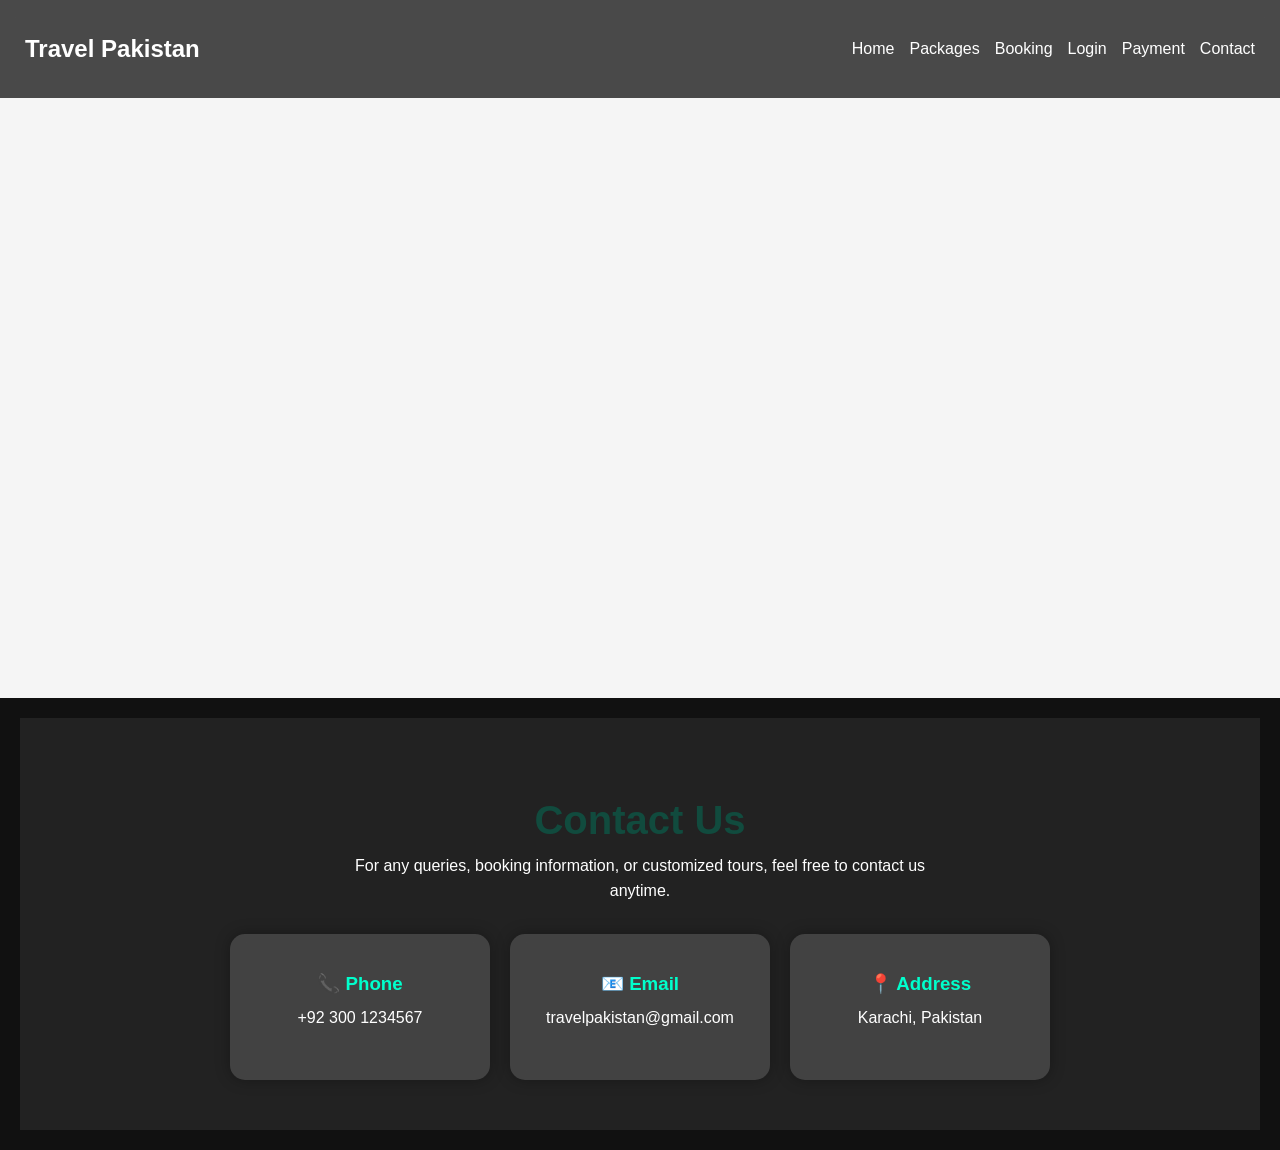
<file: index.html>
<!DOCTYPE html>
<html lang="en">

<head>
    <meta charset="UTF-8">
    <meta name="viewport" content="width=device-width, initial-scale=1.0">
    <title>Travel Pakistan</title>
    <link rel="stylesheet" href="style.css">
</head>

<body>
    <nav class="navbar">
        <h2>Travel Pakistan</h2>
        <div class="nav-links">
            <a href="index.html">Home</a>
            <a href="packages.html">Packages</a>
            <a href="booking.html">Booking</a>
            <a href="login.html">Login</a>
            <a href="payment.html">Payment</a>
            <a href="#contact">Contact</a>
        </div>
    </nav>

    <header>
        <div class="slider">
            <div class="slide s1">
                <h1>Explore Pakistan</h1>
            </div>

            <div class="slide s2">
                <h1>Discover Neelum Valley</h1>
            </div>

            <div class="slide s3">
                <h1>Adventure Awaits</h1>
            </div>
        </div>
    </header>
    <footer>
        <section class="contact-section" id="contact">

            <h1>Contact Us</h1>

            <p>
                For any queries, booking information, or customized tours,
                feel free to contact us anytime.
            </p>

            <div class="contact-box">

                <div class="contact-item">
                    <h3>📞 Phone</h3>
                    <p><a href="tel:+923001234567">+92 300 1234567</a></p>
                </div>

                <div class="contact-item">
                    <h3>📧 Email</h3>
                    <p><a href="mailto:travelpakistan@gmail.com">travelpakistan@gmail.com</a></p>
                </div>

                <div class="contact-item">
                    <h3>📍 Address</h3>
                    <p>
                        <a href="https://maps.google.com/?q=Karachi,Pakistan">
                            Karachi, Pakistan
                        </a>
                    </p>
                </div>

            </div>

        </section>
    </footer>

</body>

</html>
</file>
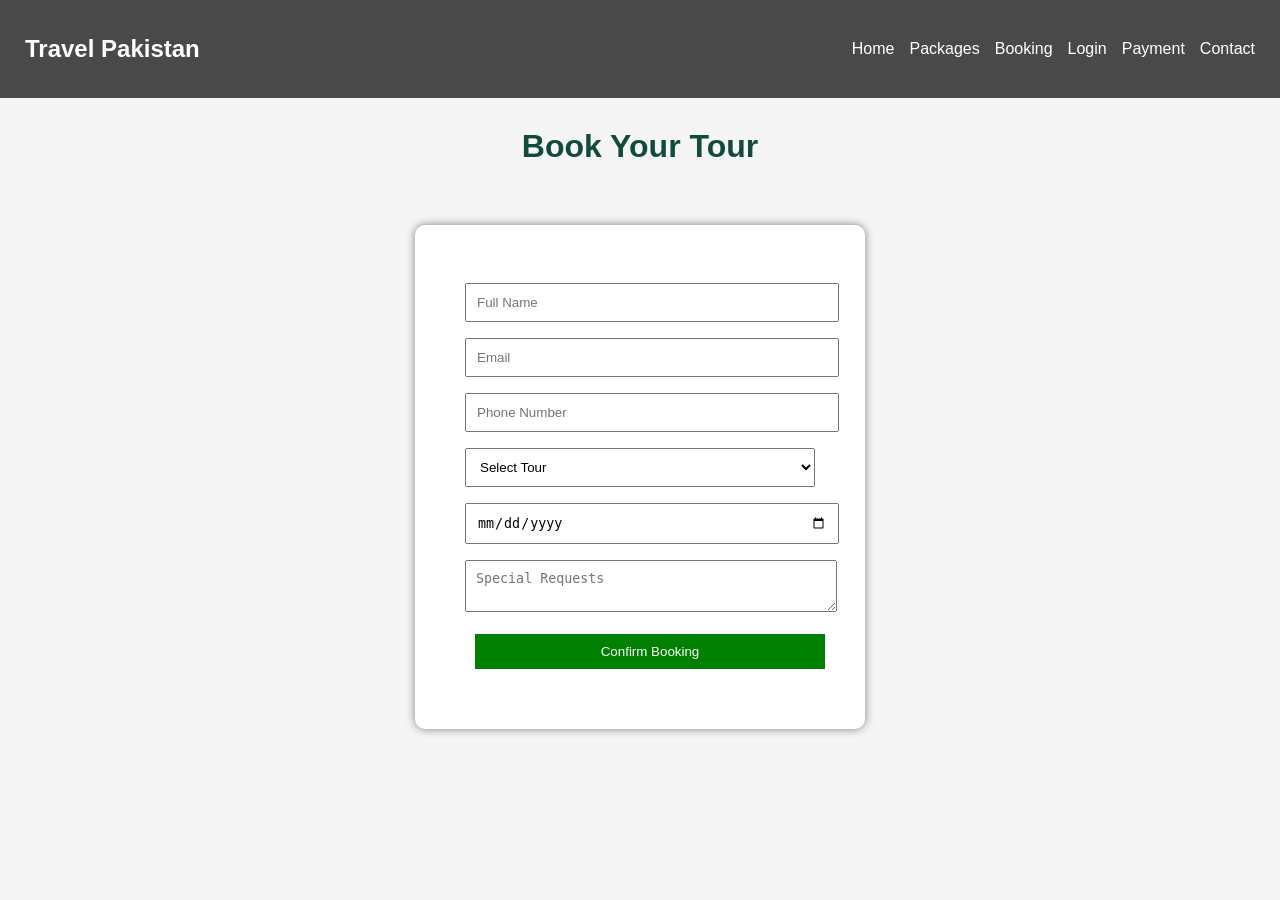
<file: booking.html>
<!DOCTYPE html>
<html>
<head>
  <title>Booking Form</title>
  <link rel="stylesheet" href="style.css">
</head>
<body>

<nav class="navbar">
  <h2>Travel Pakistan</h2>
  <div class="nav-links">
    <a href="index.html">Home</a>
    <a href="packages.html">Packages</a>
    <a href="booking.html">Booking</a>
    <a href="login.html">Login</a>
    <a href="payment.html">Payment</a>
    <a href="index.html#contact">Contact</a>
  </div>
</nav>

<h1>Book Your Tour</h1>

<div class="form-container">

 <form action="payment.html" method="get">
    <input type="text" placeholder="Full Name" required>

    <input type="email" placeholder="Email" required>

    <input type="tel" placeholder="Phone Number">

    <select required>
      <option>Select Tour</option>
      <option>Murree</option>
      <option>Neelum Valley</option>
      <option>Fairy Meadows</option>
            <option>Swat Valley</option>
      <option>Skardu</option>
      <option>Hunza Adventure</option>

    </select>

    <input type="date" required>

    <textarea placeholder="Special Requests"></textarea>

    <button type="submit" class="book-btn">Confirm Booking</button>
  </form>

</div>

</body>
</html>
</file>
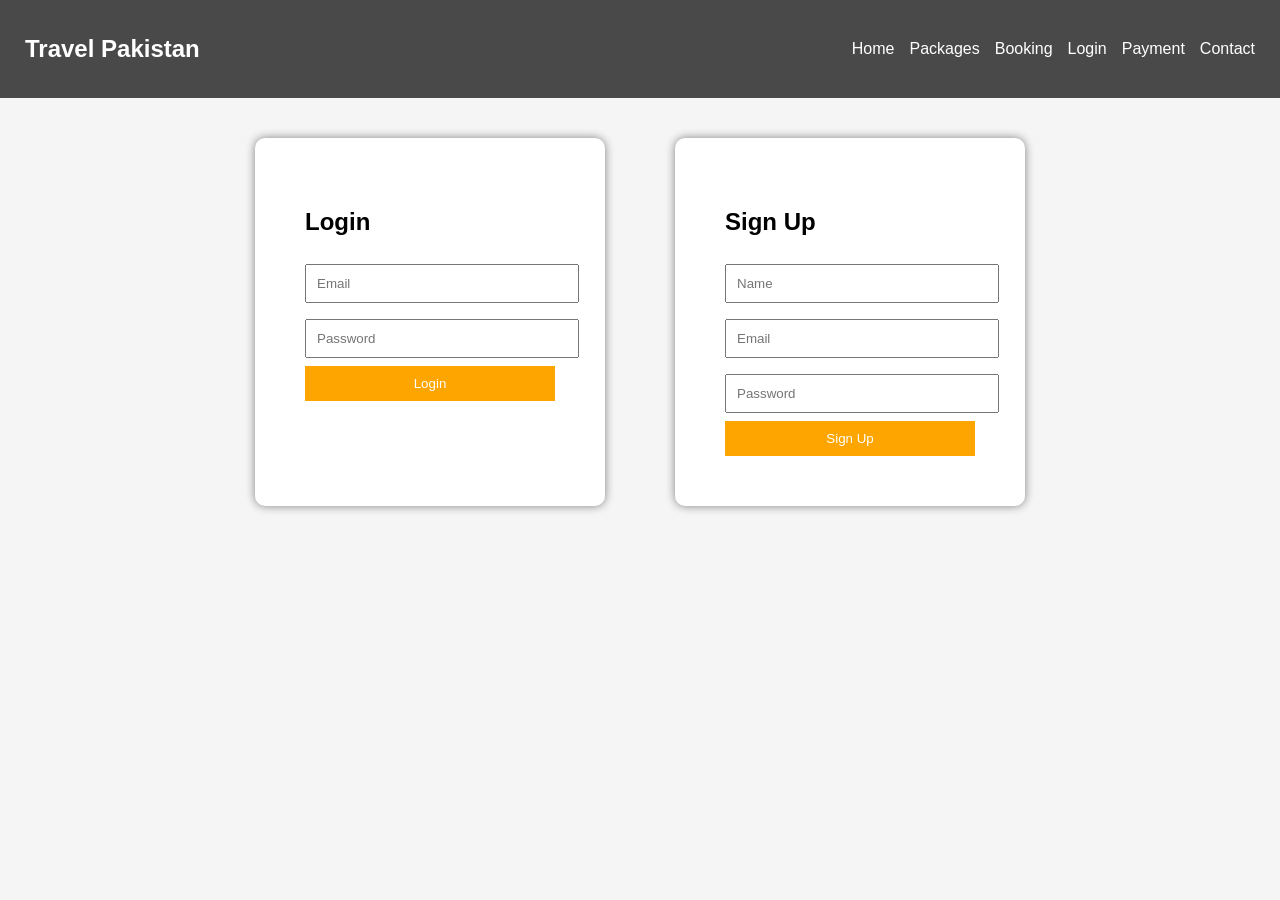
<file: login.html>
<!DOCTYPE html>
<html>
<head>
  <title>Login / Signup</title>
  <link rel="stylesheet" href="style.css">
</head>
<body>

<nav class="navbar">
  <h2>Travel Pakistan</h2>
  <div class="nav-links">
    <a href="index.html">Home</a>
    <a href="packages.html">Packages</a>
    <a href="booking.html">Booking</a>
    <a href="login.html">Login</a>
    <a href="payment.html">Payment</a>
    <a href="index.html#contact">Contact</a>
  </div>
</nav>

<div class="log-container">

  <div class="box">
    <h2>Login</h2>
    <input type="text" placeholder="Email">
    <input type="password" placeholder="Password">
    <button>Login</button>
  </div>

  <div class="box">
    <h2>Sign Up</h2>
    <input type="text" placeholder="Name">
    <input type="email" placeholder="Email">
    <input type="password" placeholder="Password">
    <button>Sign Up</button>
  </div>

</div>

</body>
</html>
</file>
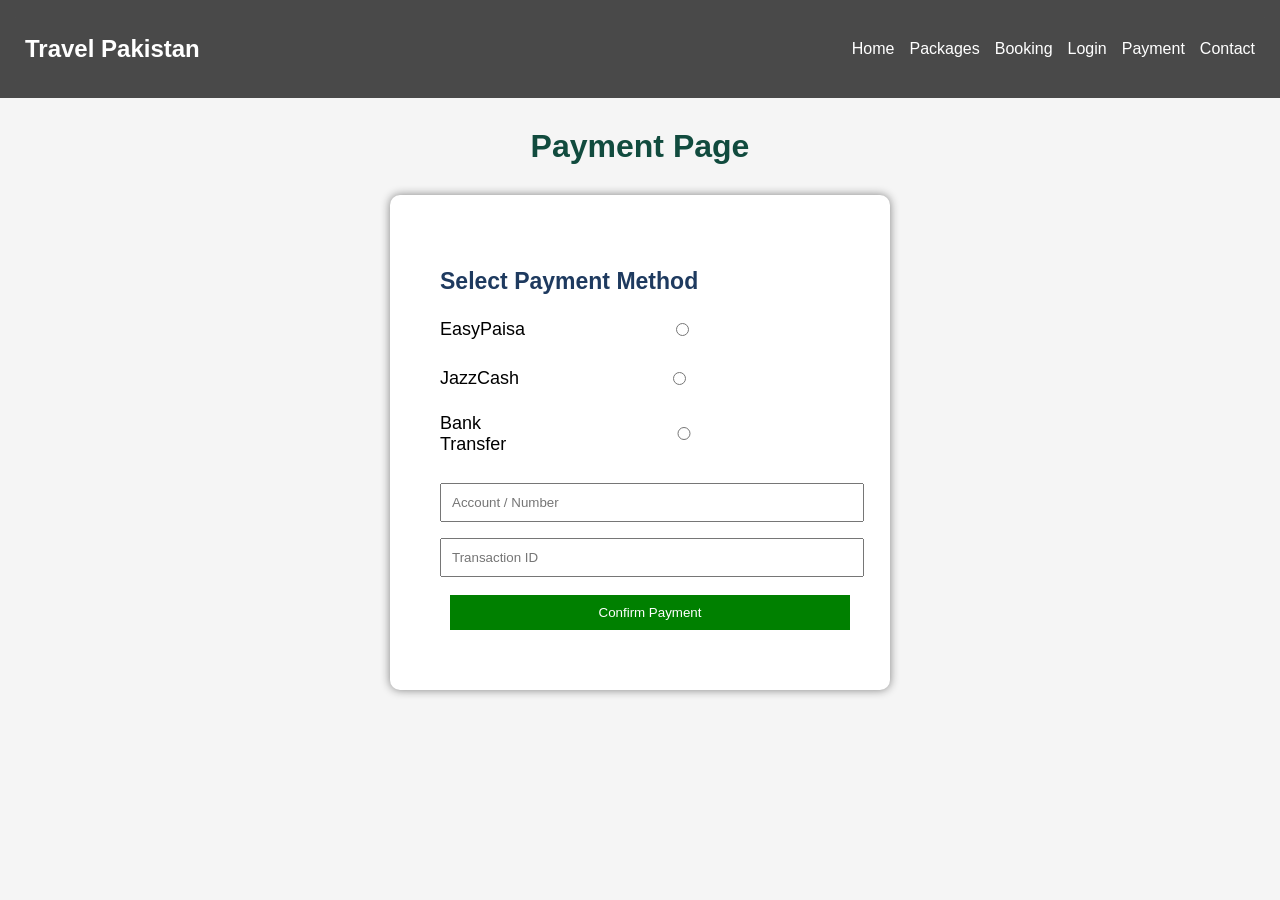
<file: payment.html>
<!DOCTYPE html>
<html>
<head>
  <title>Payment</title>
  <link rel="stylesheet" href="style.css">
</head>
<body>

<nav class="navbar">
  <h2>Travel Pakistan</h2>
  <div class="nav-links">
    <a href="index.html">Home</a>
    <a href="packages.html">Packages</a>
    <a href="booking.html">Booking</a>
    <a href="login.html">Login</a>
    <a href="payment.html">Payment</a>
    <a href="index.html#contact">Contact</a>
  </div>
</nav>

<h1 id="pay">Payment Page</h1>

<div class="payment-box">

  <h3>Select Payment Method</h3>
<div class="payment-option">

    <label for="easy">EasyPaisa</label>
    <input type="radio" id="easy" name="payment">
</div>

<div class="payment-option">
    <label for="jazz">JazzCash</label>
    <input type="radio" id="jazz" name="payment">
</div>

<div class="payment-option">
    <label for="bank">Bank Transfer</label>
    <input type="radio" id="bank" name="payment">
</div>
 
  <input type="text" placeholder="Account / Number">
  <input type="text" placeholder="Transaction ID">

  <button class="pay-btn">Confirm Payment</button>

</div>

</body>
</html>
</file>
<file: style.css>
body {
  margin: 0;
  font-family: Arial;
  background: #f5f5f5;
}

/* NAVBAR SECTION */
.navbar{
  display: flex;
  justify-content: space-between;
  align-items: center;
  padding: 15px 25px;
  background: rgba(0, 0, 0, 0.7);
  backdrop-filter: blur(10px);
  color: white;
  position: sticky;
  top: 0;
}
.navbar div {
  display: flex;
  align-items: center;
}

.navbar a {
  color: white;
  margin-left: 15px;
  text-decoration: none;
  transition: 0.3s;
}

.navbar a:hover {
  color: #00eeff;
  transform: scale(1.05);
}


/* Header */
header {
  background: url("https://www.shutterstock.com/image-photo/incredible-kirkjufell-cliff-tranquil-waterfall-260nw-2698025003.jpg")
    center/cover;
  background-size: cover;
  color: white;
  text-align: center;
  padding: 100px 20px;
}
.slider {
  height: 400px;
  position: relative;
  overflow: hidden;
  color: white;
  text-align: center;
}

.slide {
  position: absolute;
  width: 100%;
  height: 100%;
  display: flex;
  justify-content: center;
  align-items: center;
  font-size: 40px;
  opacity: 0;
  animation: fade 12s infinite;
    
}

.s1 {
  background: url("https://t4.ftcdn.net/jpg/01/62/69/25/360_F_162692511_SidIKVCDnt5UKHPNqpCb2MSKvfBlx1lG.jpg")
      center/cover;
  animation-delay: 0s;
}
.s2 {
  background: url("https://media.istockphoto.com/id/1267676223/photo/kikuchi-valley-waterfall-and-light-lay-in-the-forest-kikuchi-kumamoto-japan.jpg?s=612x612&w=0&k=20&c=wF0jLhudYNP_NPiewtkS4kqKN4gMkRw0RC6fz0PFVos=")
    center/cover;

  animation-delay: 4s;
}
.s3 {
  background: url("https://hips.hearstapps.com/hmg-prod/images/cappadocia-turkey-royalty-free-image-1719603851.jpg?crop=0.666xw:1xh;0.168xw,0xh&resize=1120:*")
    center/cover;
  animation-delay: 8s;
}

@keyframes fade {
  0% {
    opacity: 0;
    transform: scale(1.1);
  }
  10% {
    opacity: 1;
  }
  30% {
    opacity: 1;
  }
  40% {
    opacity: 0;
  }
  100% {
    opacity: 0;
  }
}
/* Packages */
.section-container {
  max-width: 1200px;
  margin: 0 auto;
  padding: 4rem 2rem;
}
.section-title {
  text-align: center;
  font-size: 2rem;
  margin-bottom: 3rem;
  position: relative;
  color: #114b3e;
}
.section-title::after {
  content: "";
  display: block;
  width: 50px;
  height: 3px;
  background-color: #00a86b;
  margin: 10px auto 0;
}

.grid {
  display: grid;
  grid-template-columns: repeat(auto-fit, minmax(300px, 1fr));
  gap: 2rem;
}
.packages {
  display: flex;
  flex-wrap: wrap;
  justify-content: center;
  gap: 25px;
  padding-bottom: 60px;
}

.card {
  width: 300px;
  background: white;
  border-radius: 15px;
  overflow: hidden;
  box-shadow: 0 4px 10px rgba(0, 0, 0, 0.2);
  text-align: center;
}

.card img {
  width: 100%;
  height: 220px;
  object-fit: cover;
}

.card h2 {
  color: #1e3a5f;
}

.days {
  color: #666;
}
.places {
  text-align: left;
  padding-left: 40px;
  color: #444;
}

.includes {
  color: #666;
  font-size: 15px;
}
.card h3 {
  color: #1e3a5f;
}

.price {
  font-size: 28px;
  color: #ff914d;
  font-weight: bold;
}

.card-btn {
  background: #00b4d8;
  color: white;
  border: none;
  padding: 12px 20px;
  margin: 20px;
  border-radius: 8px;
  cursor: pointer;
}

.card-btn:hover {
  background: #0077b6;
}


.form-container {
  display: flex;
  justify-content: center;
  padding: 30px;
  margin: 30px auto;
}

form {
  background: white;
  padding: 50px;
  width: 350px;
  box-shadow: 0 0 10px gray;
  border-radius: 10px;
}

form input,
form select,
form textarea {
  width: 100%;
  margin: 8px 0;
  padding: 10px;
}


.log-container {
  display: flex;
  justify-content: center;
  gap: 70px;
  padding: 40px;
  flex-wrap: wrap;
}

.box {
  background: white;
  padding: 50px;
  width: 250px;
  box-shadow: 0 0 10px gray;
  border-radius: 10px;
}

.box input {
  width: 100%;
  margin: 8px 0;
  padding: 10px;
}

.box button {
  width: 100%;
  padding: 10px;
  background: orange;
  border: none;
  color: white;
  cursor: pointer;
}
.box button:hover {
  background: darkorange;
} 
h1{
  text-align: center;
  margin-top: 30px;
  color: #114b3e;
}
.payment-box h3 {
  color: #1e3a5f;
  margin-bottom: 20px;
  font-size: 23px;
}
.payment-box {
  background: white;
  width: 400px;
  margin: 30px auto;
  padding: 50px;
  box-shadow: 0 0 10px gray;
  border-radius: 10px;
}
.payment-option{
    display: flex;
    justify-content: space-between;
    align-items: center;
    margin: 20px 0;
    font-size: 18px;
}

.payment-box input {
  width: 100%;
  margin: 8px 0;
  padding: 10px;
}

.pay-btn, .book-btn {
  width: 100%;
  padding: 10px;
  margin: 10px 10px;
  background: green;
  color: white;
  border: none;
  cursor: pointer;
}
.pay-btn:hover, .book-btn:hover {
  background: darkgreen;
}
footer {
  background: #111;
  color: white;
  text-align: center;
  padding: 20px;
}
.contact-section {
  background: #222;
  text-align: center;
  padding: 50px 20px;
  color: white;
}

.contact-section h1 {
  font-size: 40px;
  margin-bottom: 10px;
}

.contact-section p {
  max-width: 600px;
  margin: auto;
  margin-bottom: 30px;
  line-height: 1.6;
}

.contact-box {
  display: flex;
  justify-content: center;
  gap: 20px;
  flex-wrap: wrap;
}

.contact-item {
  background: rgba(255, 255, 255, 0.15);
  color: white;
  backdrop-filter: blur(10px);
  padding: 20px;
  width: 220px;
  border-radius: 15px;
  transition: 0.3s;
  box-shadow: 0 0 15px rgba(0, 0, 0, 0.3);
}
.contact-item a {
  text-decoration: none;
  color: white; /* change according to your background */
}

.contact-item a:hover {
  color: #ffd700;
}
.contact-item:hover {
  transform: translateY(-8px);
}

.contact-item h3 {
  margin-bottom: 10px;
  color: #00ffcc;
}
</file>
